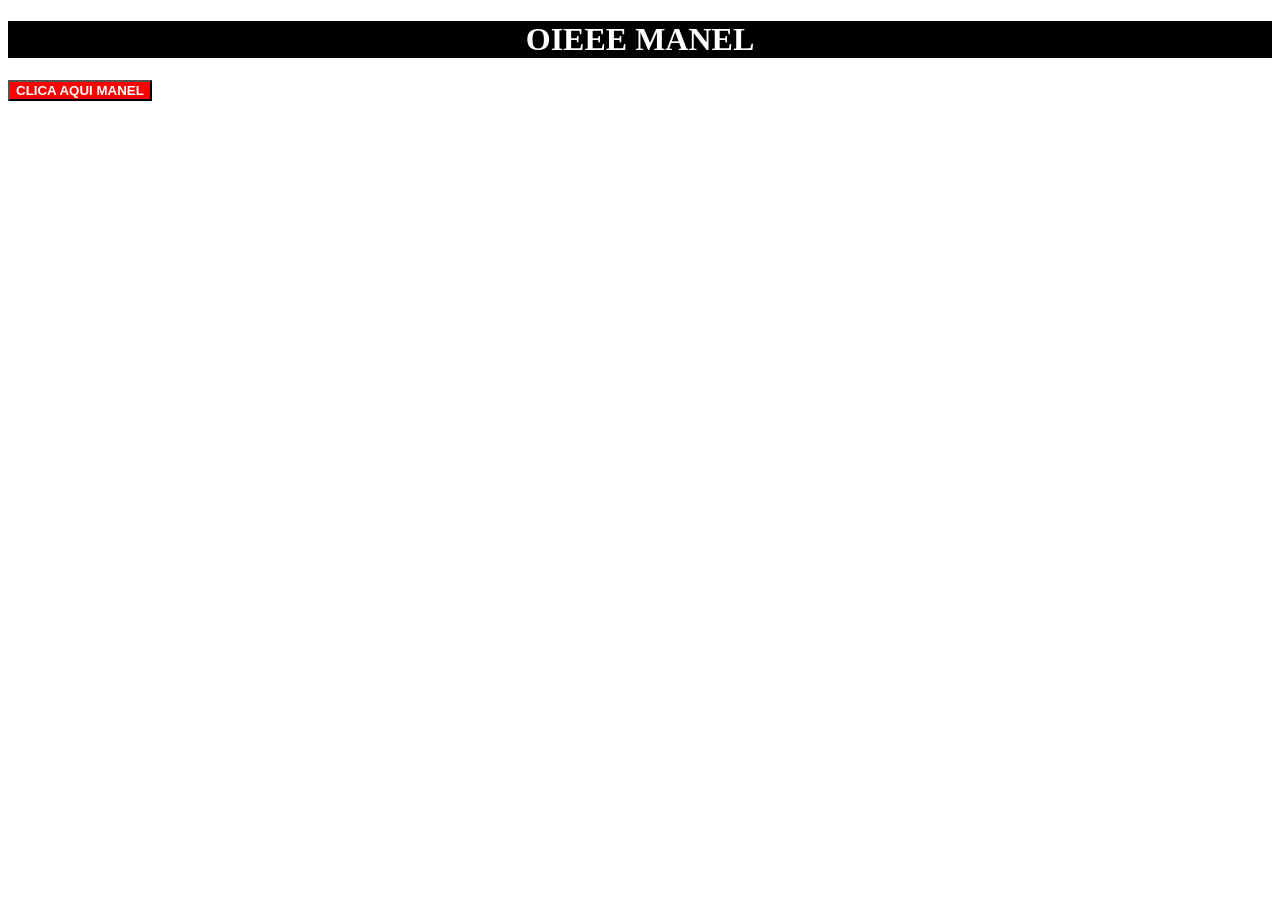
<file: index.html>
<!DOCTYPE html>
<html lang="en">
<head>
    <meta charset="UTF-8">
    <meta name="viewport" content="width=device-width, initial-scale=1.0">
    <title>TROLLEI</title>
    <link rel="stylesheet" href="estilo.css">
</head>
<body>
    <h1 class="titulo">OIEEE MANEL</h1>
    <p><button class="buttonclique"><a href="./paginas/pagina2.html"><strong>CLICA AQUI MANEL</strong></button></a></p>
</body>
</html>
</file>
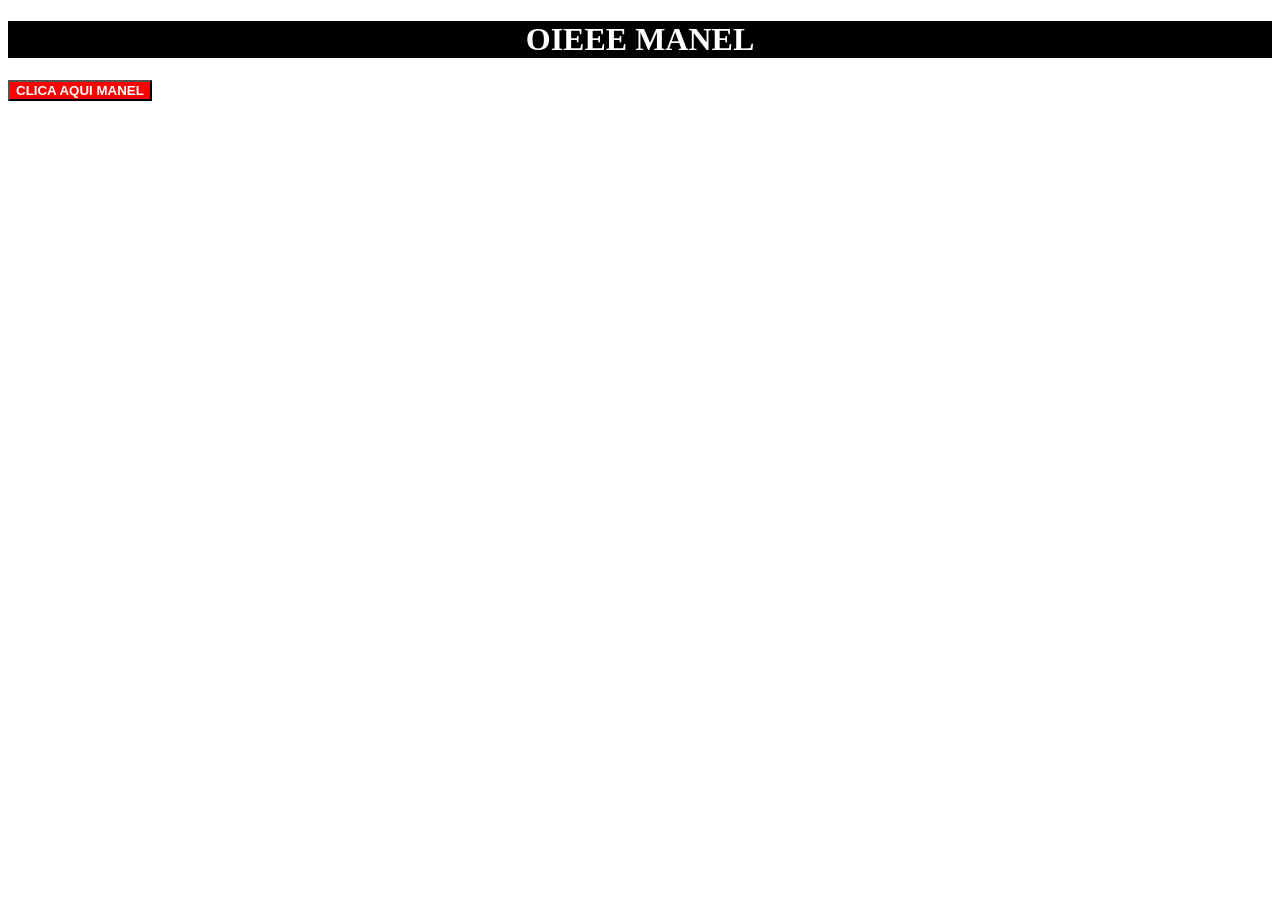
<file: jojo.html>
<!DOCTYPE html>
<html lang="en">
<head>
    <meta charset="UTF-8">
    <meta name="viewport" content="width=device-width, initial-scale=1.0">
    <title>TROLLEI</title>
    <link rel="stylesheet" href="estilo.css">
</head>
<body>
    <h1 class="titulo">OIEEE MANEL</h1>
    <p><button class="buttonclique"><a href="./paginas/pagina2.html"><strong>CLICA AQUI MANEL</strong></button></a></p>
</body>
</html>
</file>
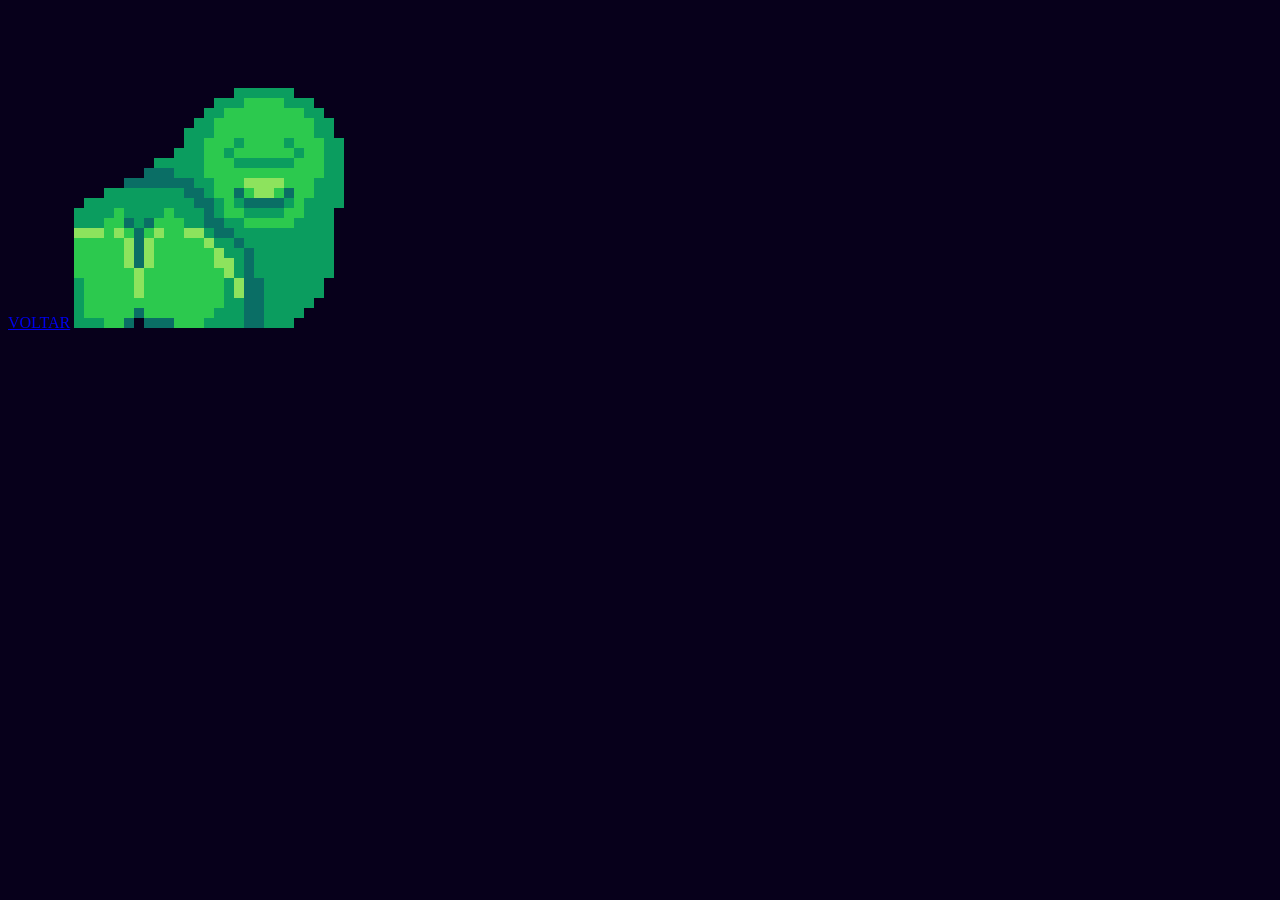
<file: paginas/pagina2.html>
<!DOCTYPE html>
<html lang="en">
<head>
    <meta charset="UTF-8">
    <meta name="viewport" content="width=device-width, initial-scale=1.0">
    <link rel="stylesheet" href="pagina2.css">
    <title>Document</title>
</head>
<body>
    <a href="../index.html">VOLTAR</a>
    <img class="trollei" src="../gif/FATGLUTEOS.gif" alt="Bunda grande">
</body>
</html>
</file>
<file: estilo.css>
.titulo{
    background-color: black;
    font-size: auto;
    font-weight: bold;
    color: white;
    text-align: center;
}
.buttonclique{
    background-color: red;
    font-weight: bold;
    font-size: auto;
    color: white;
}
a{
    color: white;
    text-decoration: none;
}
body{
    background-color: rgb(255, 255, 255);
}
</file>
<file: paginas/pagina2.css>
.trollei{
    height: auto;
    width: auto;
}
body{
    background-color: rgb(7, 0, 27);
}
</file>
